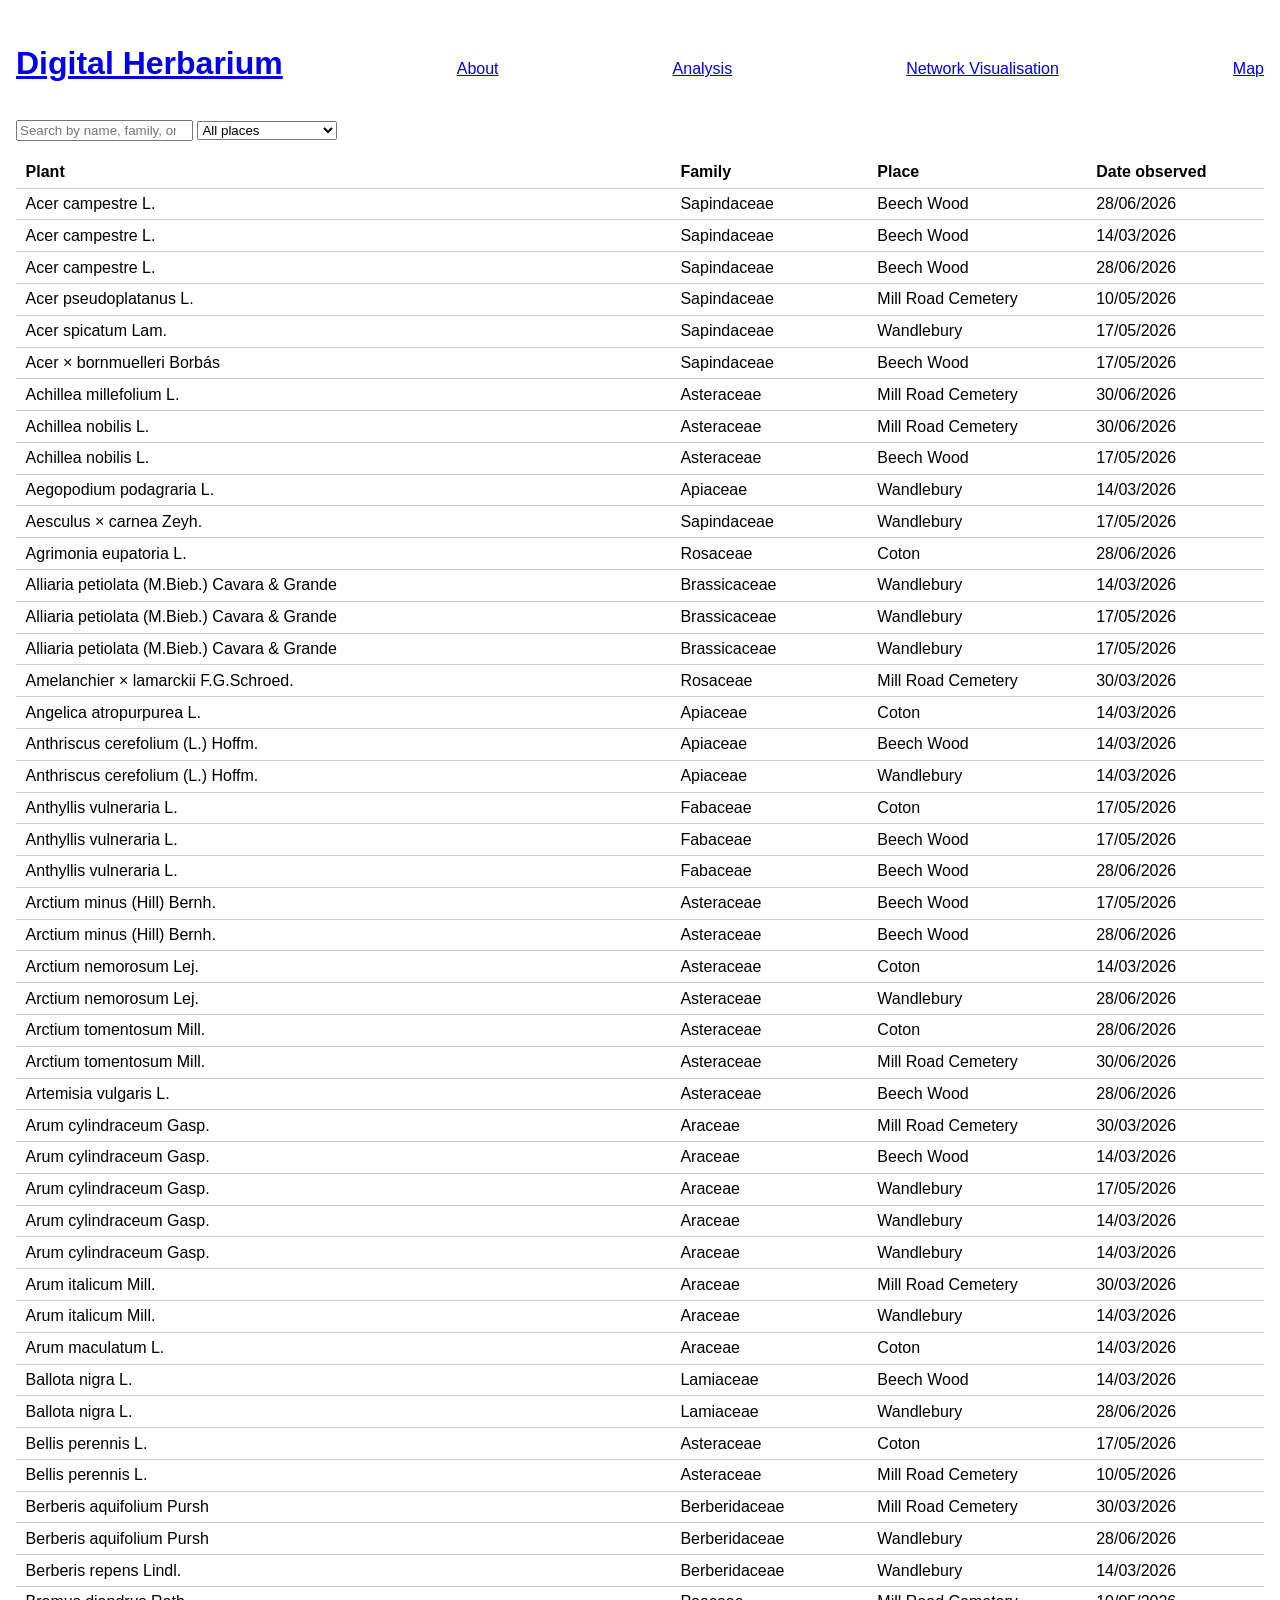
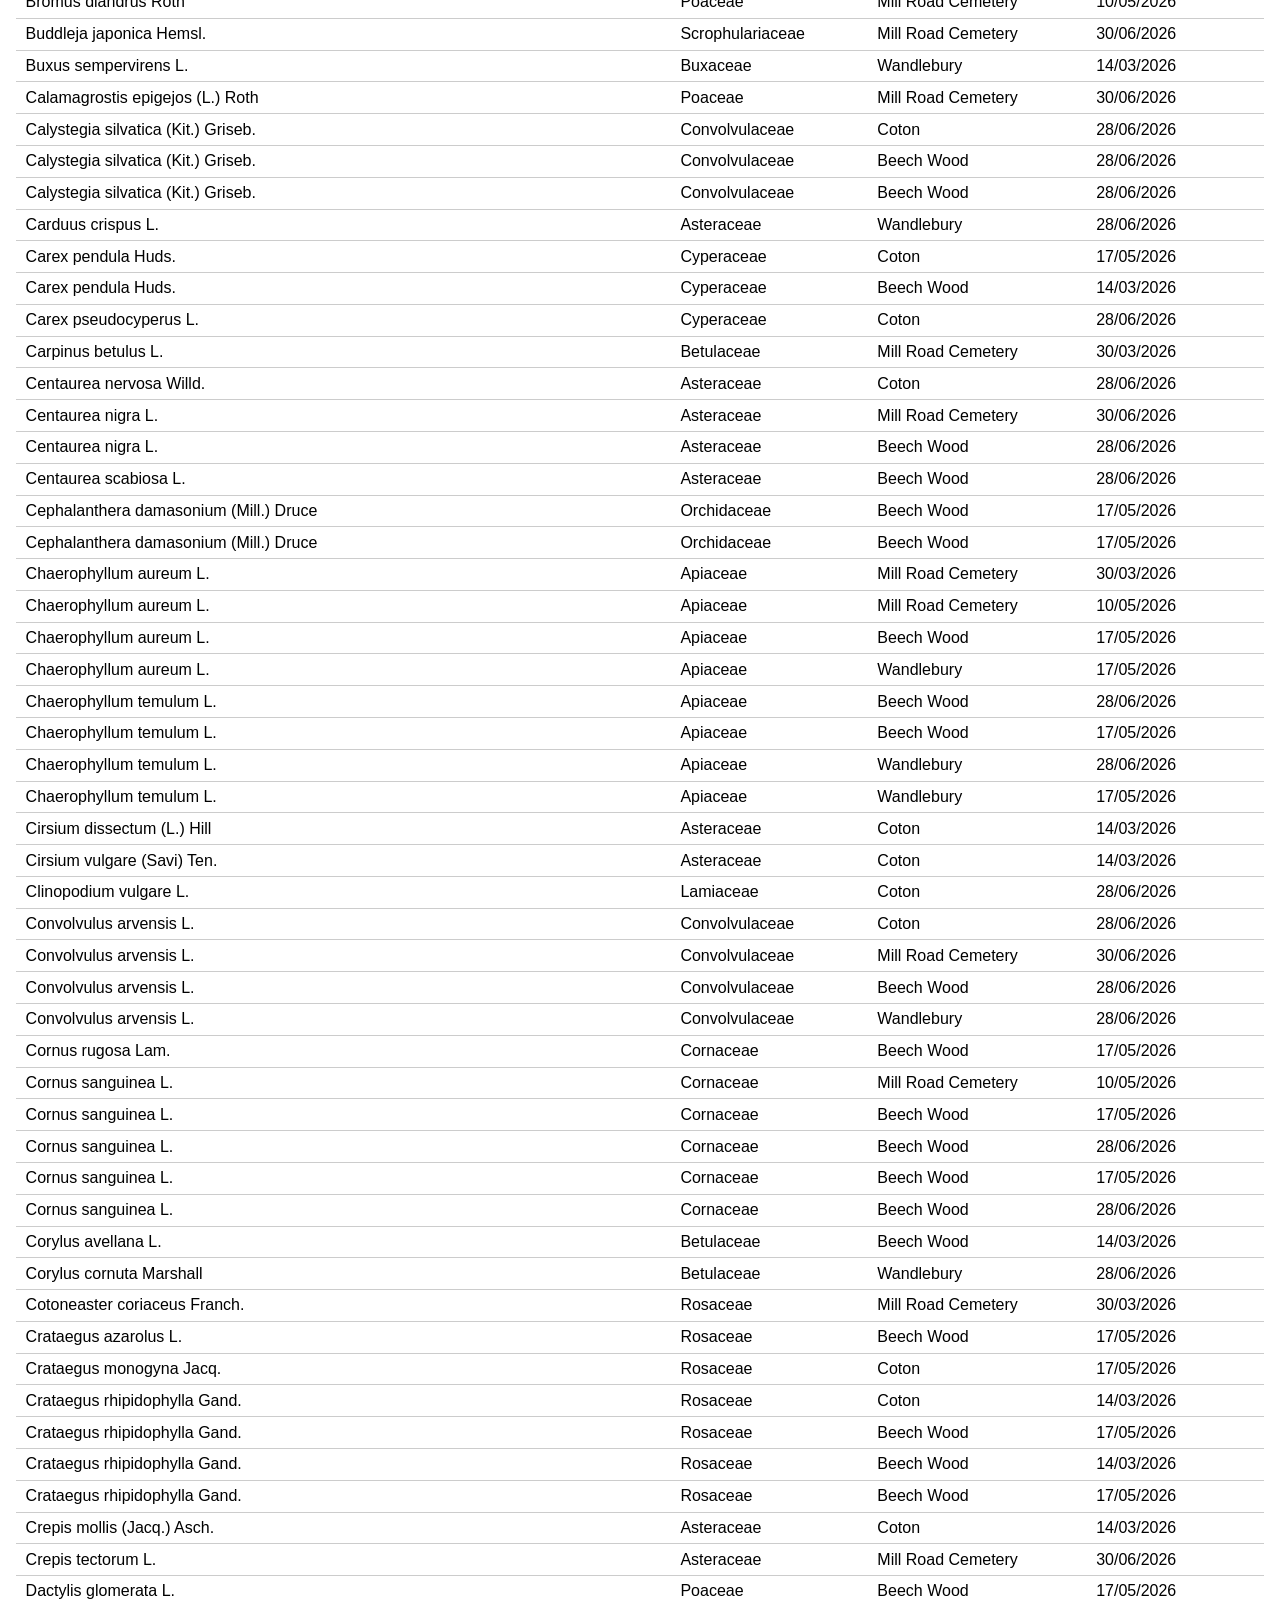
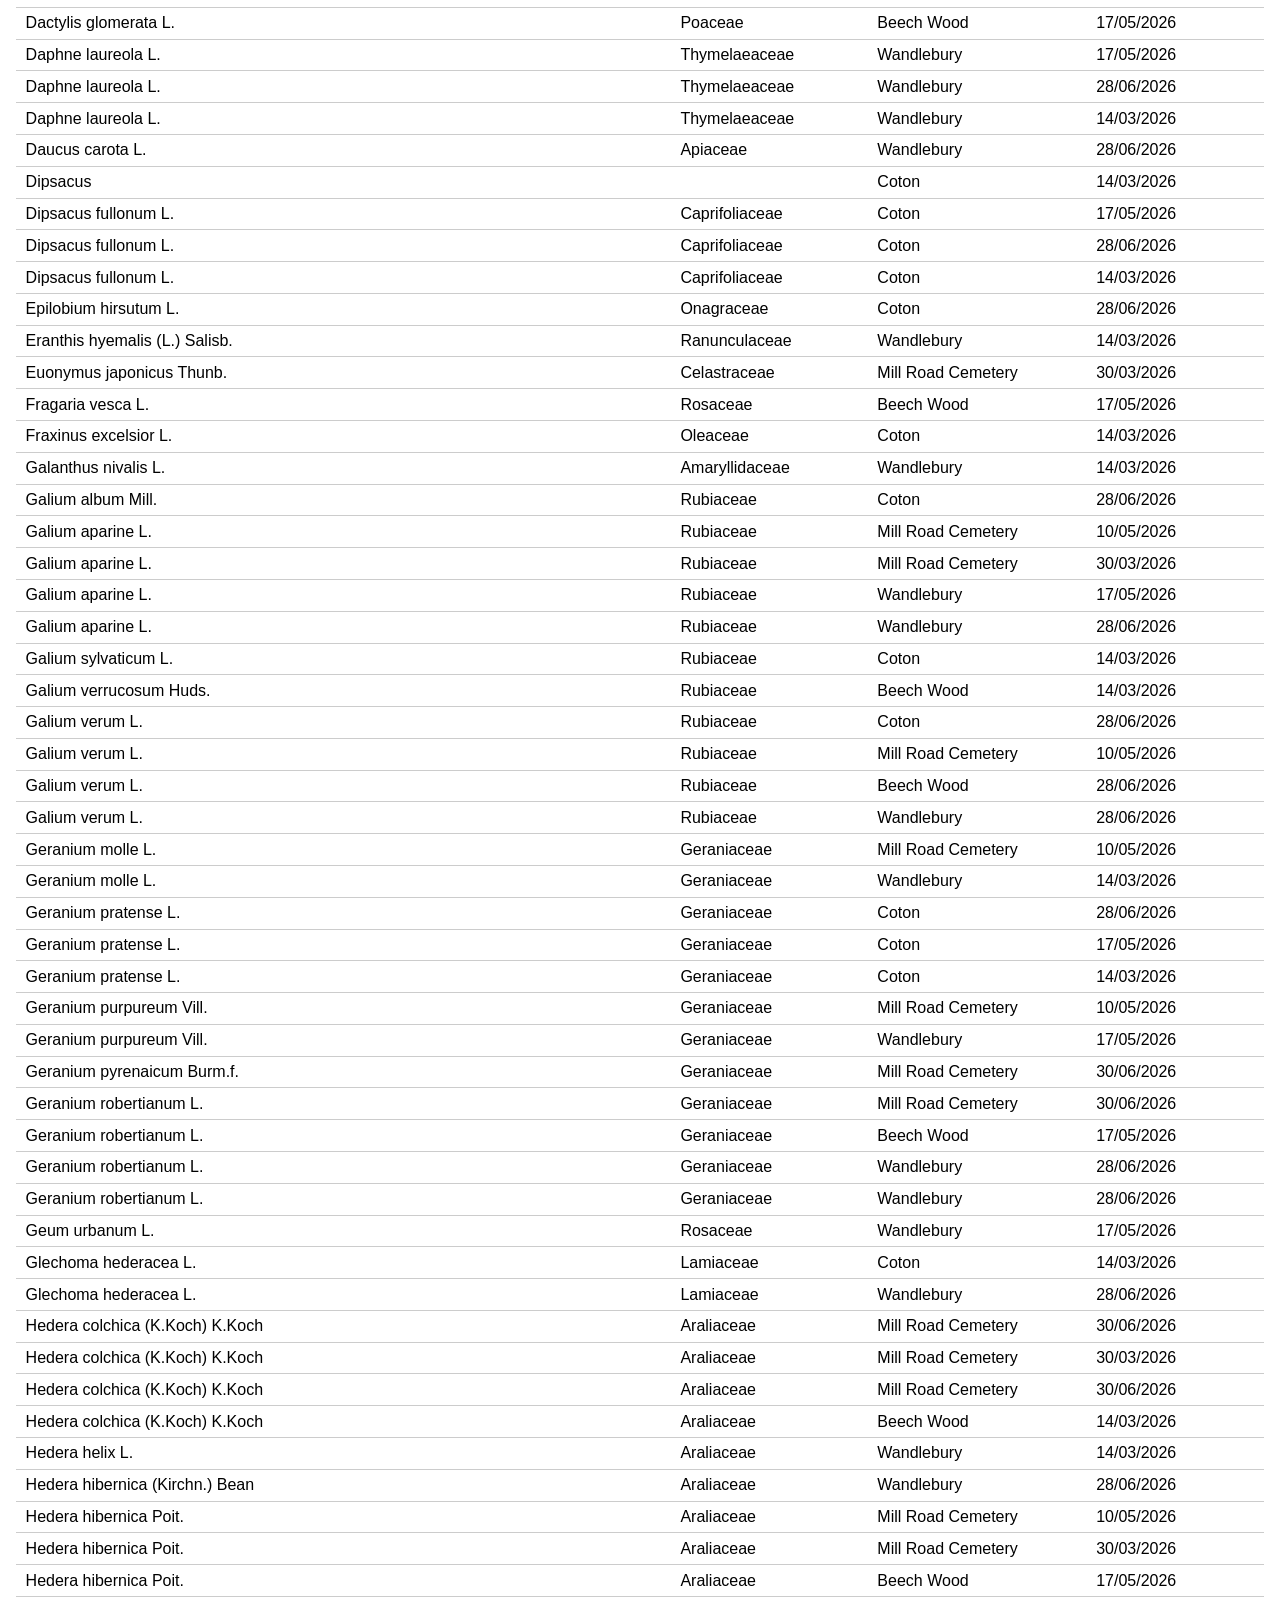
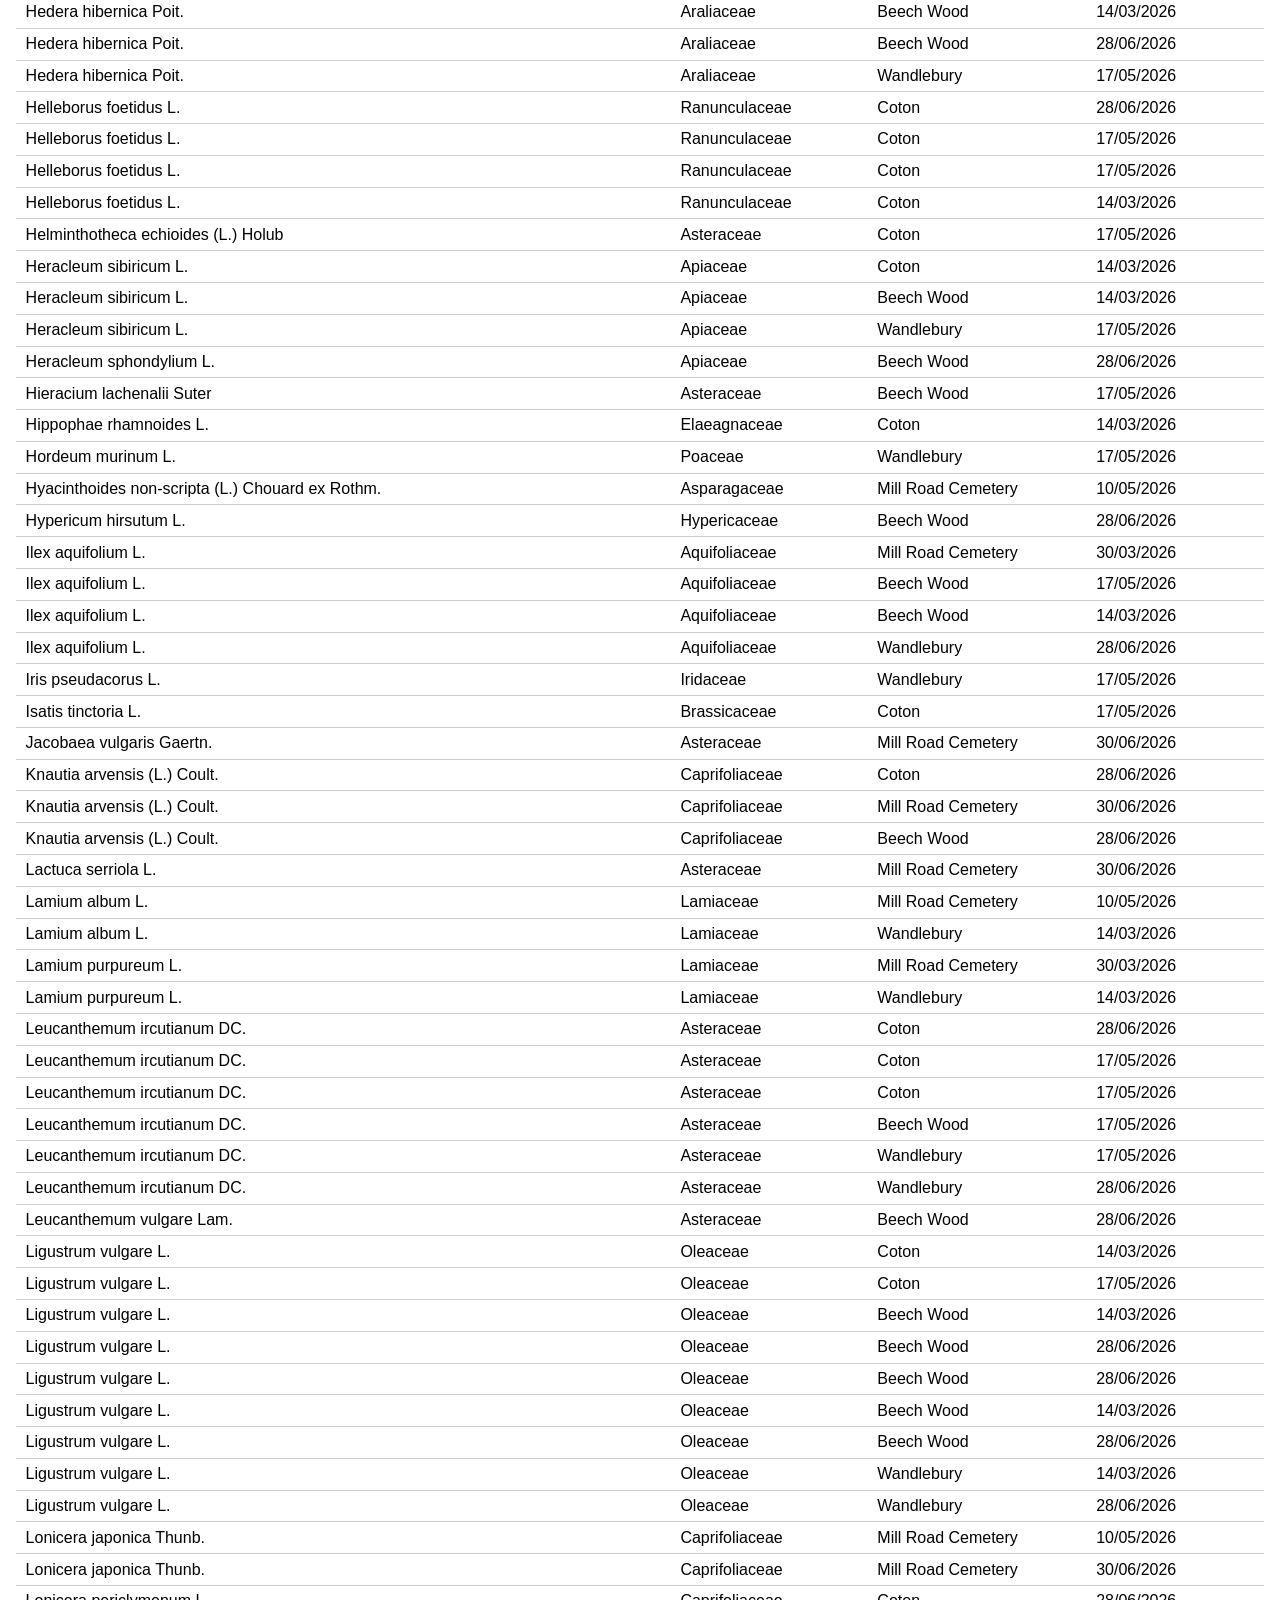
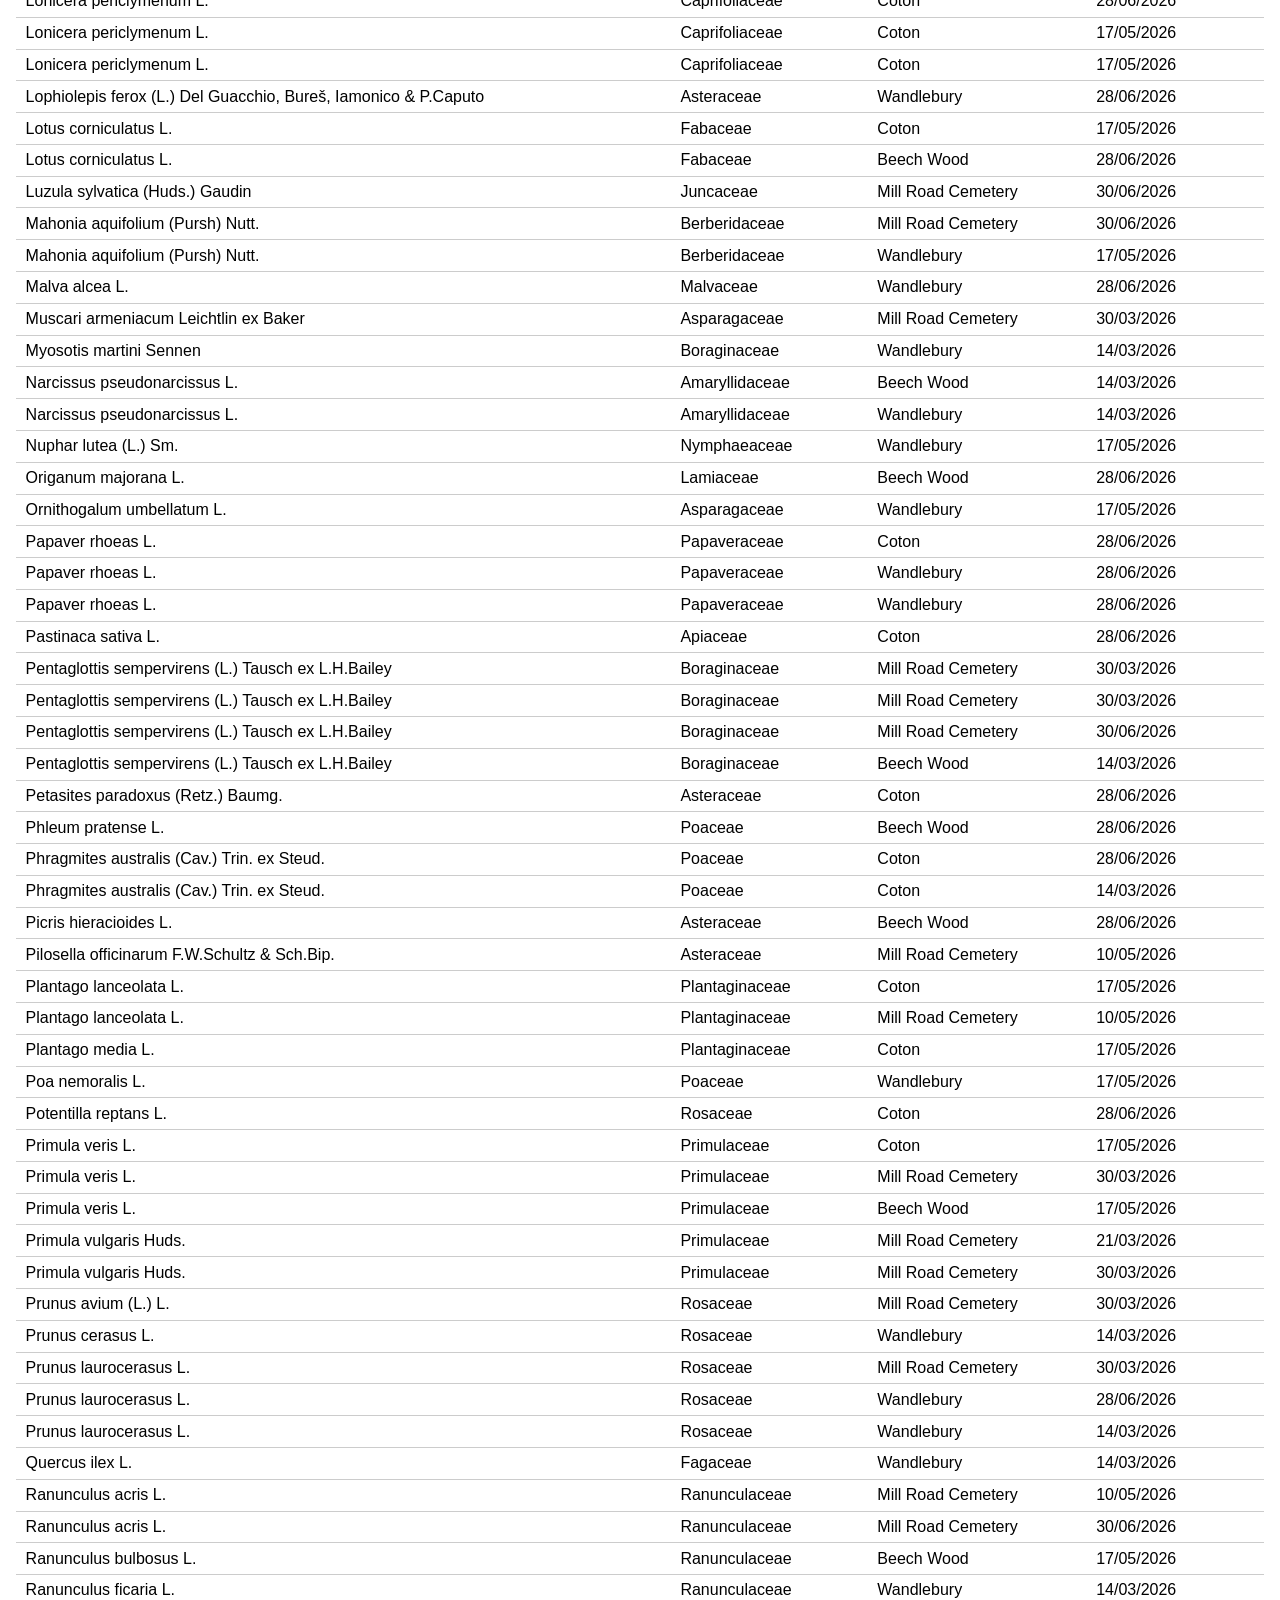
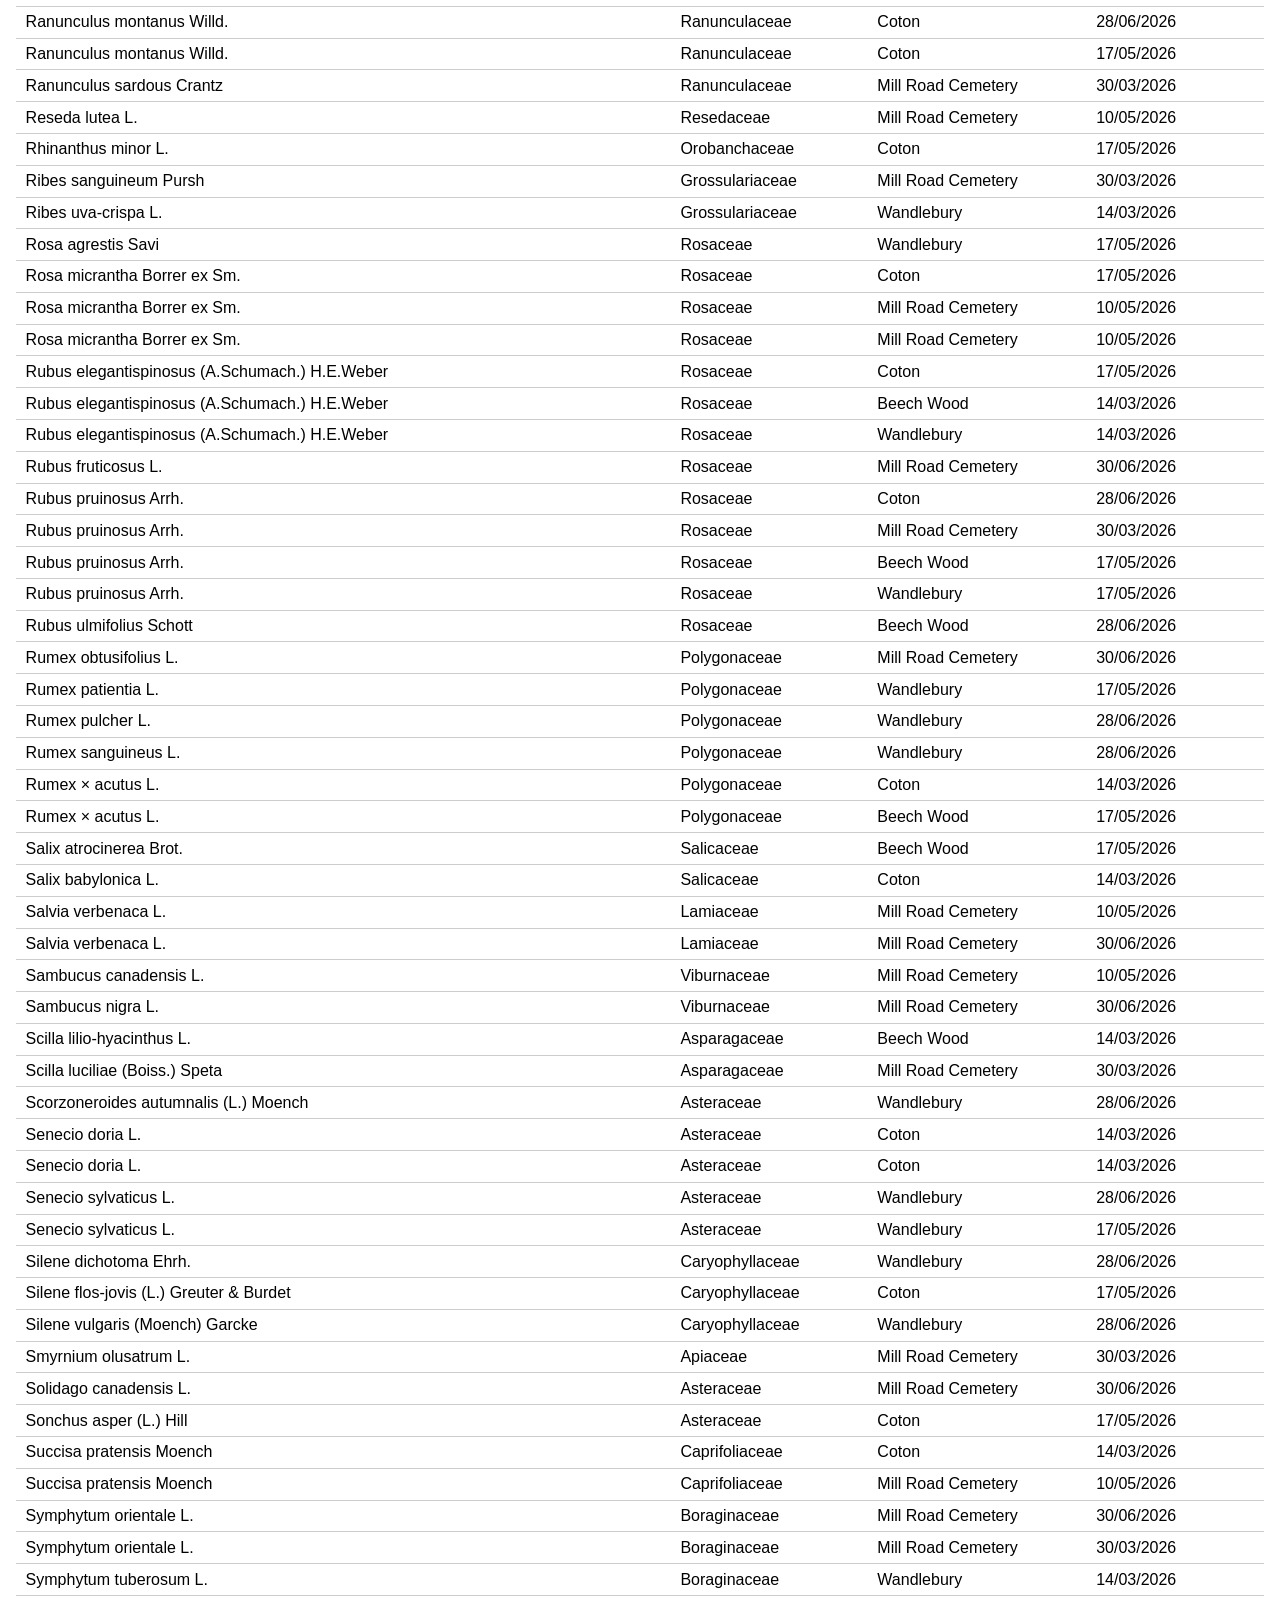
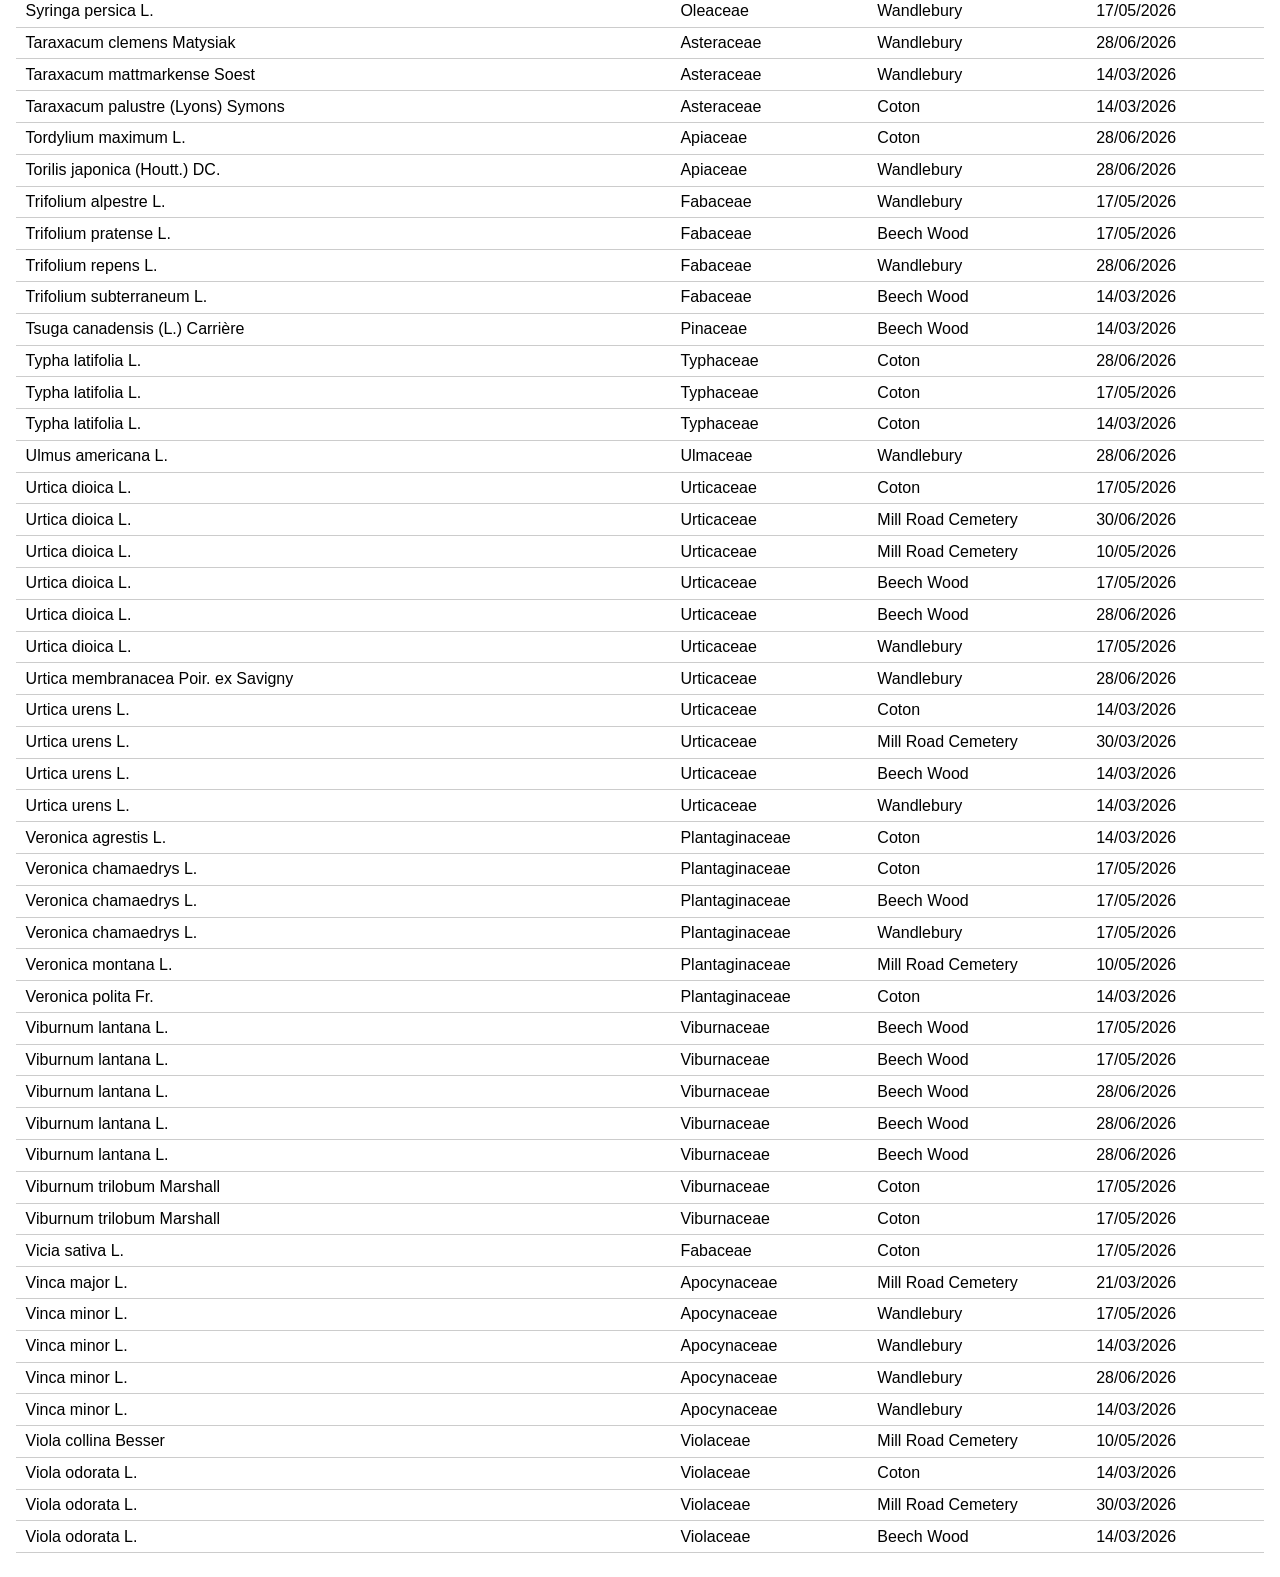
<file: index.html>
<!doctype html>
<html lang="en">
<head>
<meta charset="utf-8">
<title>Digital Herbarium</title>
<link rel="stylesheet" href="style.css">
</head>
<body>
<header>
<h1><a href="index.html">Digital Herbarium</a></h1>
<a href="about.html">About</a>
<a href="analysis.html">Analysis</a>
  <a href="network.html">Network Visualisation</a>
  <a href="map.html">Map</a>
</header>

<p>
  <input type="search" id="search" placeholder="Search by name, family, or place">
  <select id="area-filter">
    <option value="">All places</option>
  </select>
</p>

<table>
  <thead>
    <tr>
      <th data-key="name">Plant</th>
      <th data-key="family">Family</th>
      <th data-key="area">Place</th>
      <th data-key="dateSort">Date observed</th>
    </tr>
  </thead>
  <tbody id="rows"></tbody>
</table>

<script src="data.js"></script>
<script src="app.js"></script>
</body>
</html>
</file>
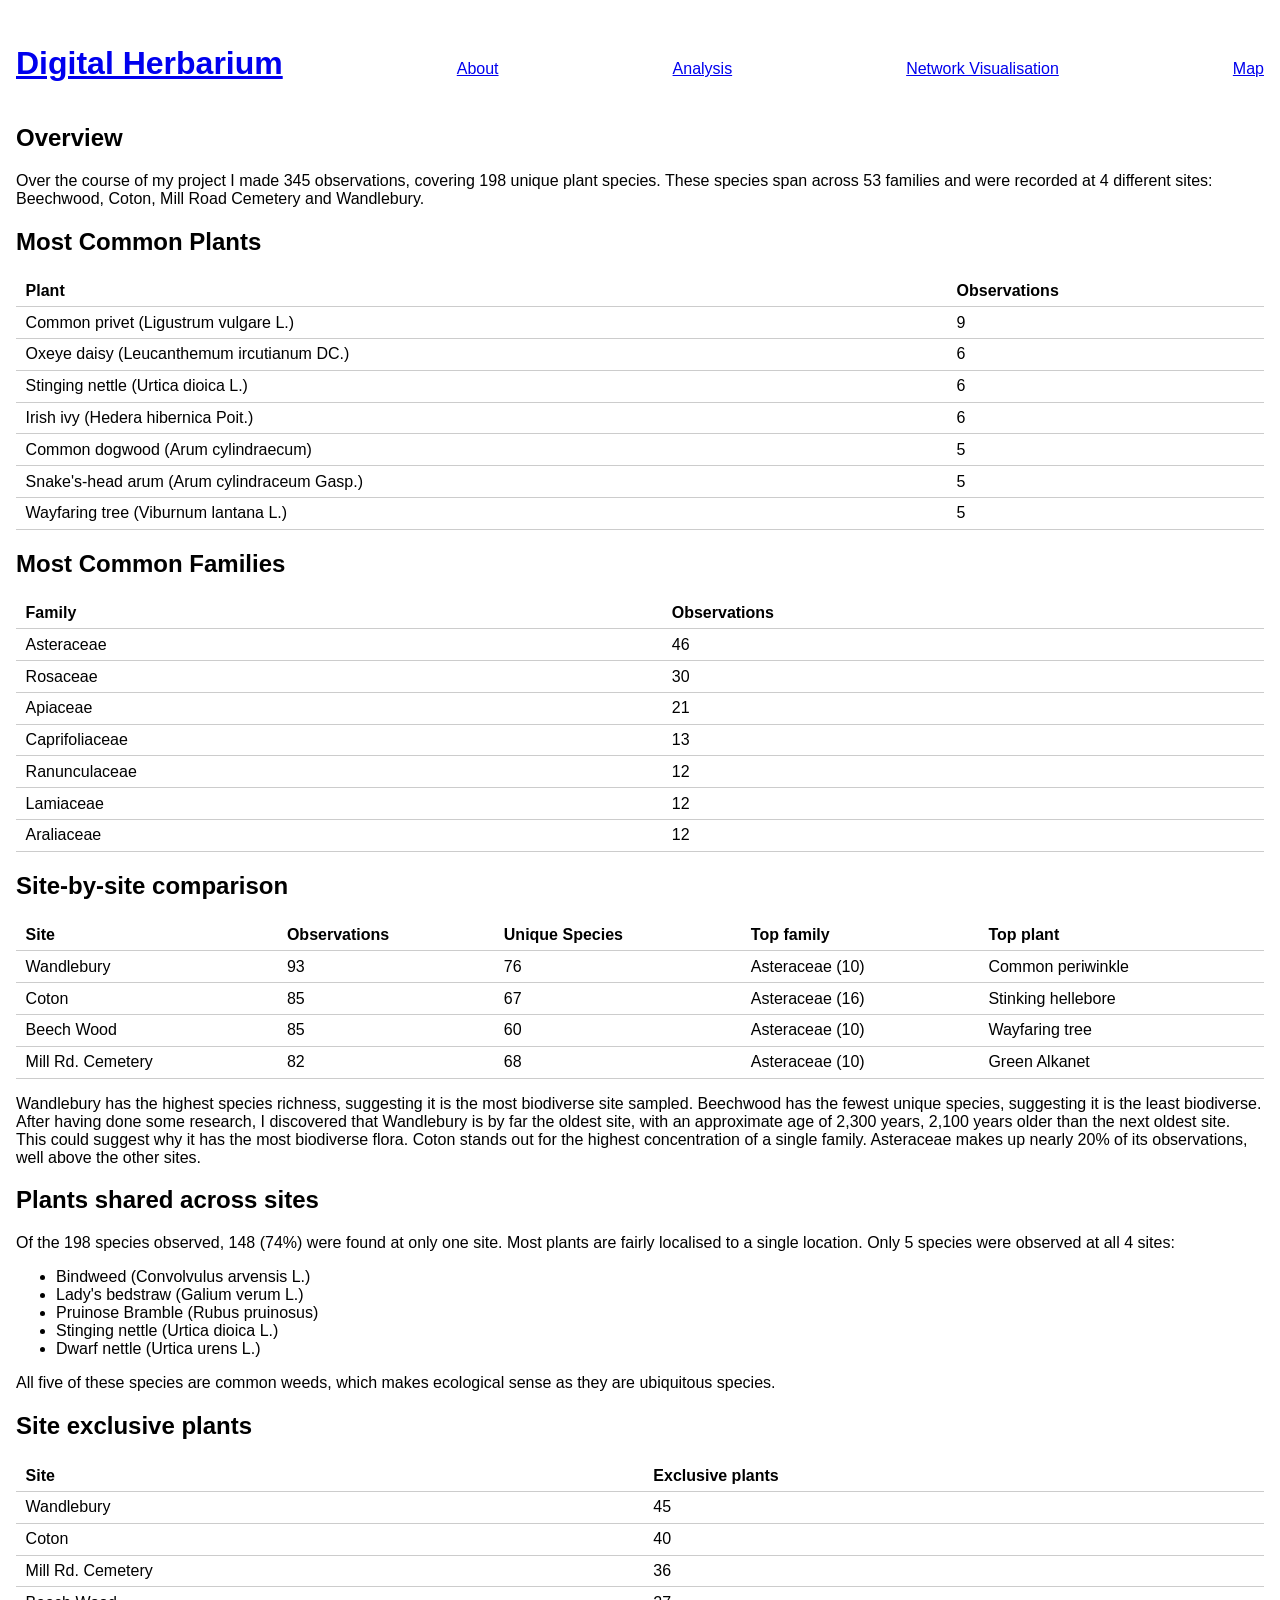
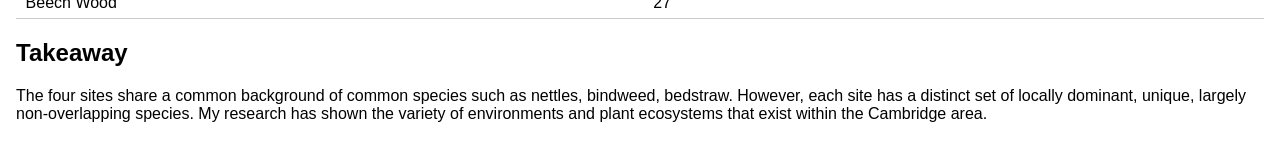
<file: analysis.html>
<!doctype html>
<html lang="en">
<head>
<meta charset="utf-8">
<title>Digital Herbarium</title>
<link rel="stylesheet" href="style.css">
</head>
<body>

<header>
<h1><a href="index.html">Digital Herbarium</a></h1>
<a href="about.html">About</a>
<a href="analysis.html">Analysis</a>
  <a href="network.html">Network Visualisation</a>
  <a href="map.html">Map</a>
</header>

<h2>Overview</h2>
<p>Over the course of my project I made 345 observations, covering 198 unique plant species. These species span across 53 families and were recorded at 4 different sites: Beechwood, Coton, Mill Road Cemetery and Wandlebury.</p>
<h2>Most Common Plants</h2>
<table>
<tr>
<th>Plant</th>
<th>Observations</th>
</tr>
<tr>
<td>Common privet (Ligustrum vulgare L.)</td>
<td>9</td>
</tr>
<tr>
<td>Oxeye daisy (Leucanthemum ircutianum DC.)</td>
<td>6</td>
</tr>
<tr>
<td>Stinging nettle (Urtica dioica L.)</td>
<td>6</td>
</tr>
<tr>
<td>Irish ivy (Hedera hibernica Poit.)</td>
<td>6</td>
</tr>
<tr>
<td>Common dogwood (Arum cylindraecum)</td>
<td>5</td>
</tr>
<tr>
<td>Snake's-head arum (Arum cylindraceum Gasp.)</td>
<td>5</td>
</tr>
<tr>
<td>Wayfaring tree (Viburnum lantana L.)</td>
<td>5</td>
</tr>
</table>
<h2>Most Common Families</h2>
<table>
<tr>
<th>Family</th>
<th>Observations</th>
</tr>
<tr>
<td>Asteraceae</td>
<td>46</td>
</tr>
<tr>
<td>Rosaceae</td>
<td>30</td>
</tr>
<tr>
<td>Apiaceae</td>
<td>21</td>
</tr>
<tr>
<td>Caprifoliaceae</td>
<td>13</td>
</tr>
<tr>
<td>Ranunculaceae</td>
<td>12</td>
</tr>
<tr>
<td>Lamiaceae</td>
<td>12</td>
</tr>
<tr>
<td>Araliaceae</td>
<td>12</td>
</tr>
</table>
<h2>Site-by-site comparison</h2>
<table>
<tr>
<th>Site</th>
<th>Observations</th>
<th>Unique Species</th>
<th>Top family</th>
<th>Top plant</th>
</tr>
<tr>
<td>Wandlebury</td>
<td>93</td>
<td>76</td>
<td>Asteraceae (10)</td>
<td>Common periwinkle</td>
</tr>
<tr>
<td>Coton</td>
<td>85</td>
<td>67</td>
<td>Asteraceae (16)</td>
<td>Stinking hellebore</td>
</tr>
<tr>
<td>Beech Wood</td>
<td>85</td>
<td>60</td>
<td>Asteraceae (10)</td>
<td>Wayfaring tree</td>
</tr>
<tr>
<td>Mill Rd. Cemetery</td>
<td>82</td>
<td>68</td>
<td>Asteraceae (10)</td>
<td>Green Alkanet</td>
</tr>
</table>
<p>Wandlebury has the highest species richness, suggesting it is the most biodiverse site sampled. Beechwood has the fewest unique species, suggesting it is the least biodiverse. After having done some research, I discovered that Wandlebury is by far the oldest site, with an approximate age of 2,300 years, 2,100 years older than the next oldest site. This could suggest why it has the most biodiverse flora. Coton stands out for the highest concentration of a single family. Asteraceae makes up nearly 20% of its observations, well above the other sites.</p>
<h2>Plants shared across sites</h2>
<p>Of the 198 species observed, 148 (74%) were found at only one site. Most plants are fairly localised to a single location. Only 5 species were observed at all 4 sites:</p>
<ul>
<li>Bindweed (Convolvulus arvensis L.)</li>
<li>Lady's bedstraw (Galium verum L.)</li>
<li>Pruinose Bramble (Rubus pruinosus)</li>
<li>Stinging nettle (Urtica dioica L.)</li>
<li>Dwarf nettle (Urtica urens L.)</li>
</ul>
<p>All five of these species are common weeds, which makes ecological sense as they are ubiquitous species.</p>
<h2>Site exclusive plants</h2>
<table>
<tr>
<th>Site</th>
<th>Exclusive plants</th>
</tr>
<tr>
<td>Wandlebury</td>
<td>45</td>
</tr>
<tr>
<td>Coton</td>
<td>40</td>
</tr>
<tr>
<td>Mill Rd. Cemetery</td>
<td>36</td>
</tr>
<tr>
<td>Beech Wood</td>
<td>27</td>
</tr>
</table>
<h2>Takeaway</h2>
<p>The four sites share a common background of common species such as nettles, bindweed, bedstraw. However, each site has a distinct set of locally dominant, unique, largely non-overlapping species. My research has shown the variety of environments and plant ecosystems that exist within the Cambridge area.</p>


</body>
</html>
</file>
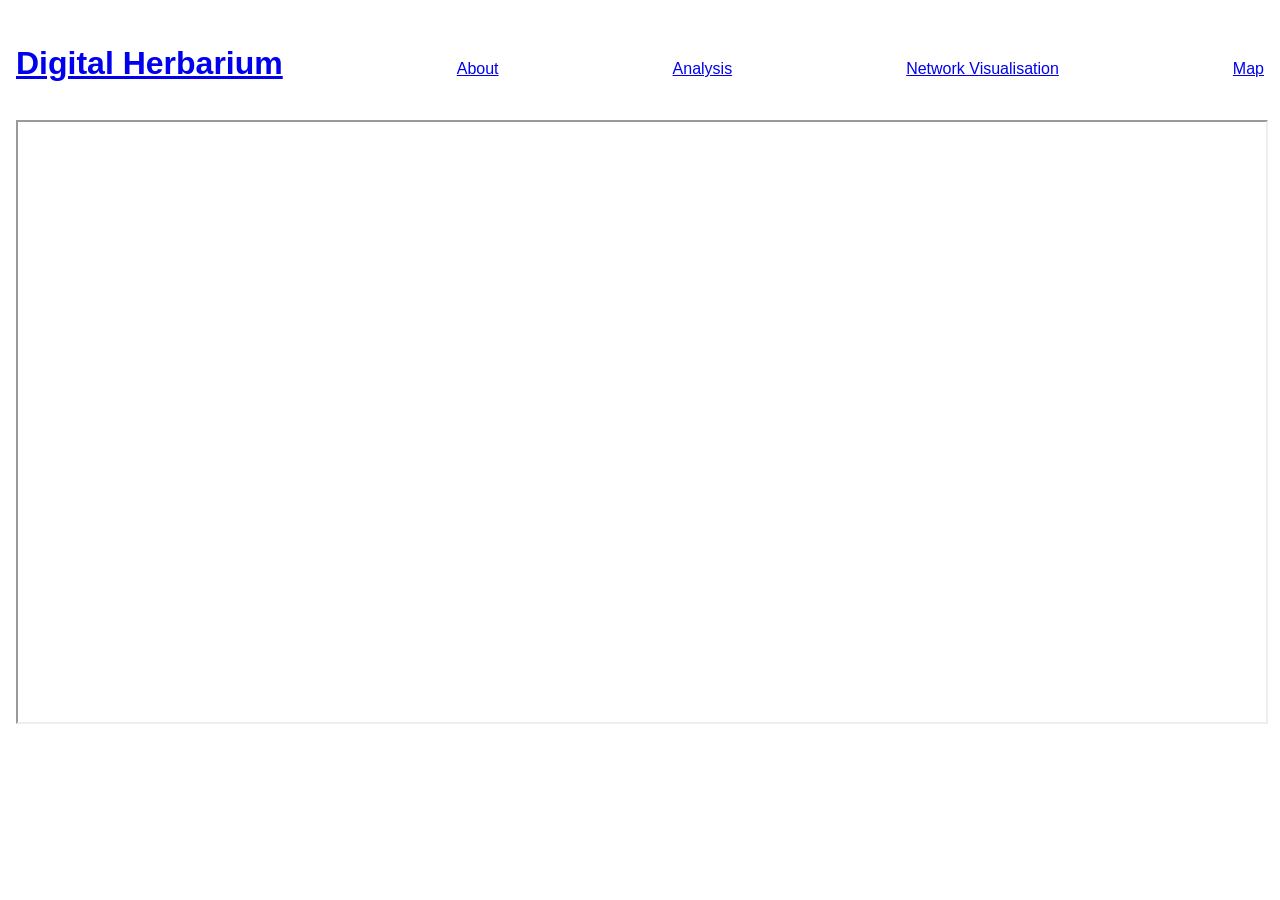
<file: map.html>
<!doctype html>
<html lang="en">
<head>
<meta charset="utf-8">
<title>Digital Herbarium</title>
<link rel="stylesheet" href="style.css">
</head>
<body>
<header>
<h1><a href="index.html">Digital Herbarium</a></h1>
<a href="about.html">About</a>
<a href="analysis.html">Analysis</a>
  <a href="network.html">Network Visualisation</a>
  <a href="map.html">Map</a>
</header>

<iframe src="https://www.google.com/maps/d/embed?mid=1kOwT8U-bI9eaiy2zY4IGprQpZNO18dg&ehbc=2E312F" width="100%" height="600"></iframe>


</body>
</html>
</file>
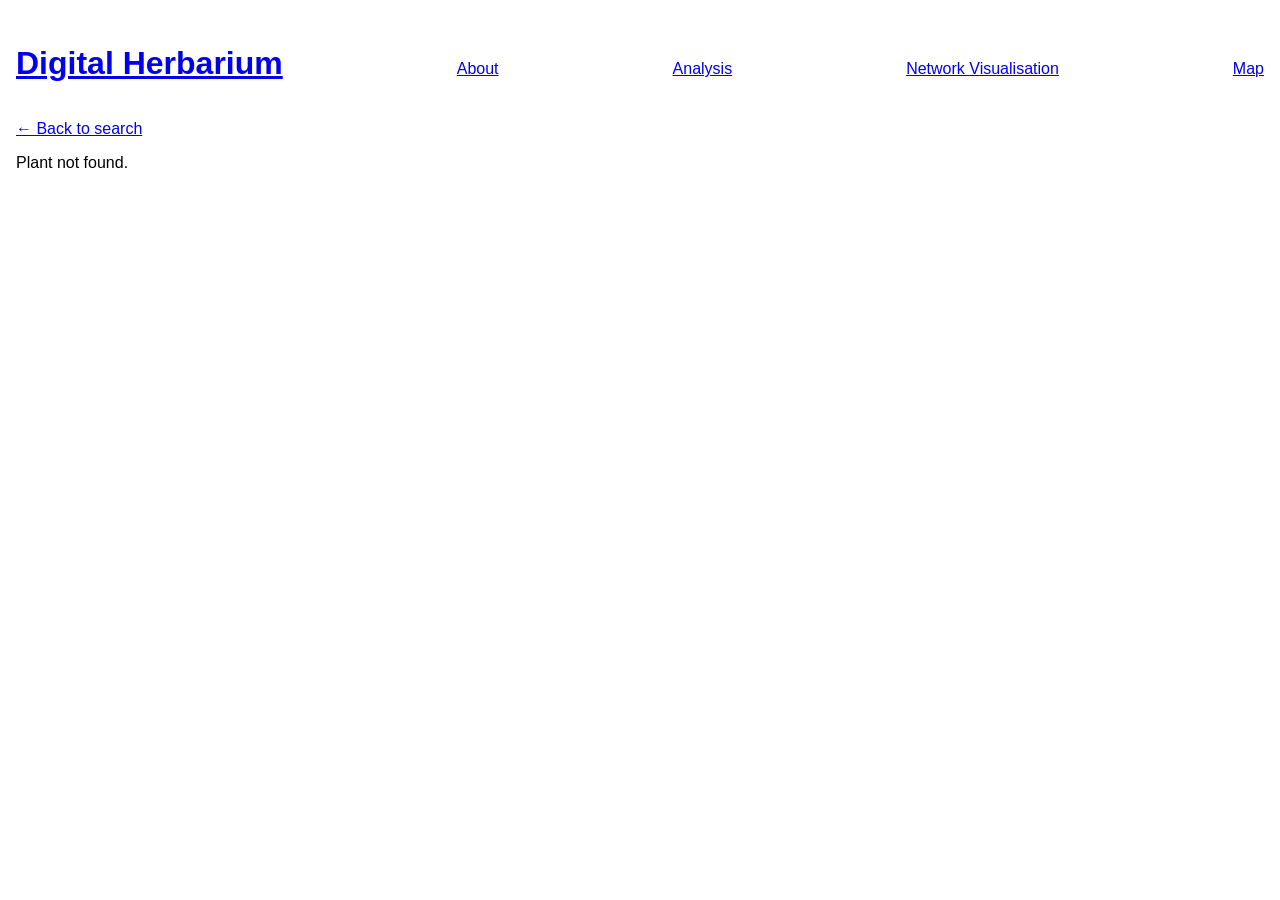
<file: plant.html>
<!doctype html>
<html lang="en">
<head>
<meta charset="utf-8">
<title>Plant — Digital Herbarium</title>
<link rel="stylesheet" href="style.css">
</head>
<body>
<header>
<h1><a href="index.html">Digital Herbarium</a></h1>
<a href="about.html">About</a>
<a href="analysis.html">Analysis</a>
  <a href="network.html">Network Visualisation</a>
  <a href="map.html">Map</a>
</header>

<p><a href="index.html">&larr; Back to search</a></p>

<div id="plant"></div>

<script src="data.js"></script>
<script src="plant.js"></script>
</body>
</html>
</file>
<file: style.css>
body {
  font-family: sans-serif;
  max-width: 100%;
  margin: 1.5rem auto;
  padding: 0 1rem;
}

header {
  display: flex;
  justify-content: space-between;
  align-items: baseline;
  margin-bottom: 1rem;
}

table {
  width: 100%;
  border-collapse: collapse;
}

th, td {
  text-align: left;
  padding: 0.4rem 0.6rem;
  border-bottom: 1px solid #ccc;
}

th {
  cursor: pointer;
}

tr[data-id] {
  cursor: pointer;
}

img.plant-image {
  max-width: 100%;
  height: auto;
}

dl {
  display: grid;
  grid-template-columns: max-content 1fr;
  gap: 0.3rem 1rem;
}

dt {
  font-weight: bold;
}
</file>
